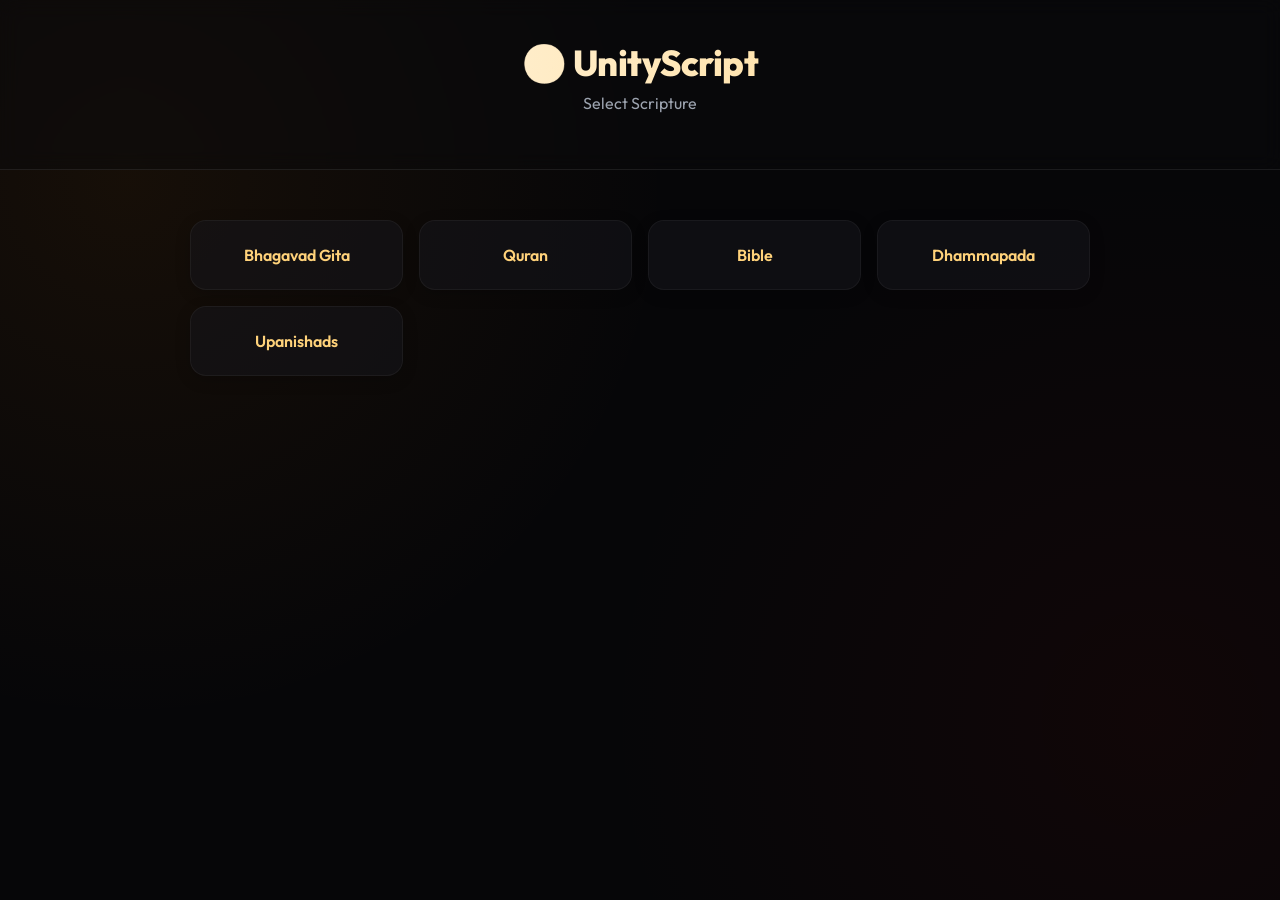
<file: index.html>
<!DOCTYPE html>
<html lang="en">
<head>
  <meta charset="UTF-8">
  <meta name="viewport" content="width=device-width, initial-scale=1.0">
  <title>UnityScript - Books</title>
  <link rel="stylesheet" href="style.css">
  <link rel="manifest" href="manifest.json">
  <meta name="theme-color" content="#060608">
  <meta name="apple-mobile-web-app-capable" content="yes">
  <meta name="apple-mobile-web-app-status-bar-style" content="black-translucent">
  <meta name="apple-mobile-web-app-title" content="UnityScript">
  <link rel="apple-touch-icon" href="icons/icon-192.png">
</head>

<body>

<header class="header">
  <h1>🌍 UnityScript</h1>
  <p class="subtitle">Select Scripture</p>
</header>

<main>
  <div id="app" class="container"></div>
</main>

<script src="script.js"></script>

</body>
</html>
</file>
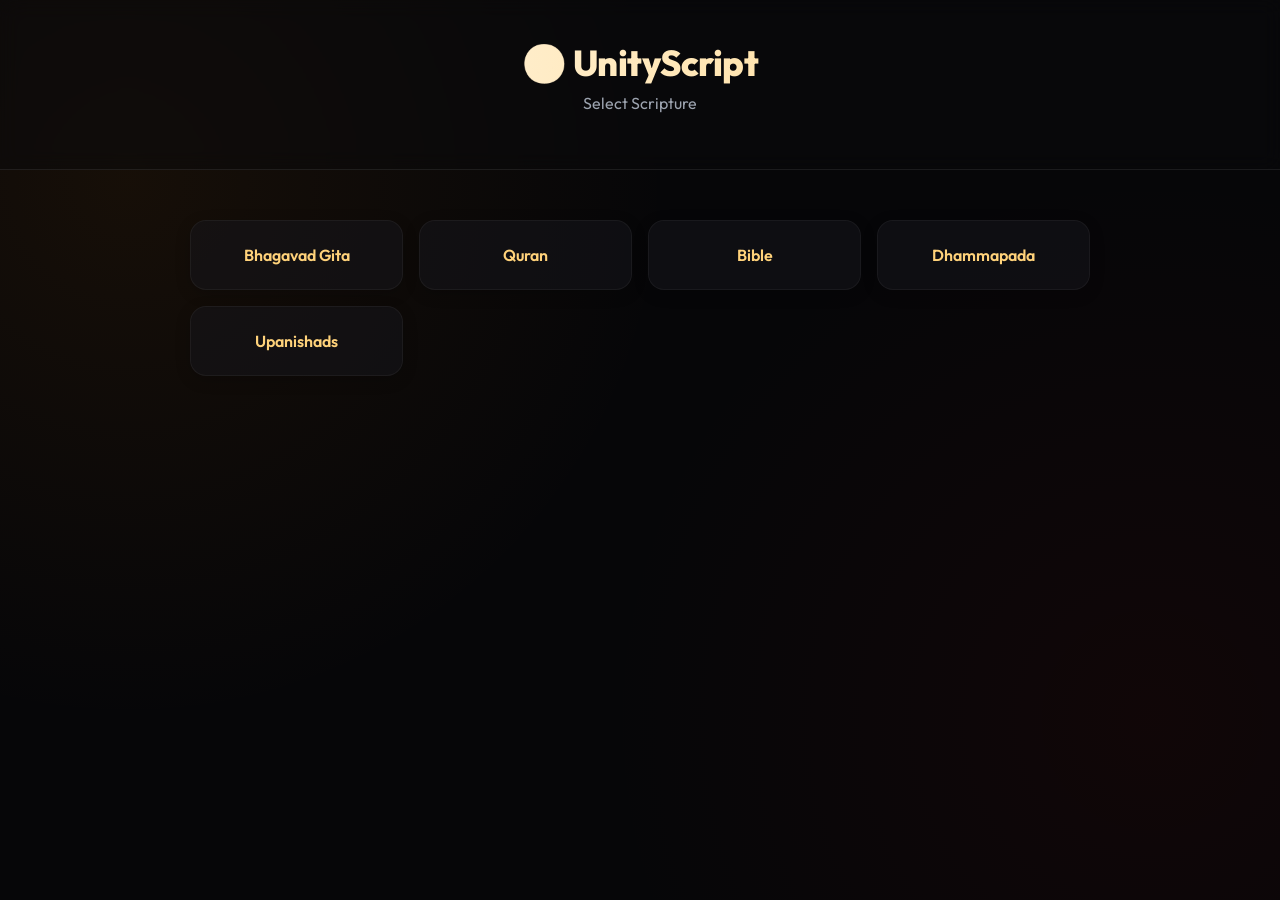
<file: chapters.html>
<!DOCTYPE html>
<html lang="en">
<head>
  <meta charset="UTF-8">
  <meta name="viewport" content="width=device-width, initial-scale=1.0">
  <title>UnityScript - Chapters</title>
  <link rel="stylesheet" href="style.css">
  <link rel="manifest" href="manifest.json">
  <meta name="theme-color" content="#060608">
  <meta name="apple-mobile-web-app-capable" content="yes">
  <meta name="apple-mobile-web-app-status-bar-style" content="black-translucent">
  <meta name="apple-mobile-web-app-title" content="UnityScript">
  <link rel="apple-touch-icon" href="icons/icon-192.png">
</head>

<body>

<header class="header">
  <h1>📖 Chapters</h1>
  <p class="subtitle">Choose a Chapter</p>
</header>
  <div class="nav">
    <button onclick="window.location.href='index.html'">⬅ Back to Books</button>
  </div>
<main>
  <div id="app" class="container"></div>


</main>

<script src="script.js"></script>

</body>
</html>
</file>
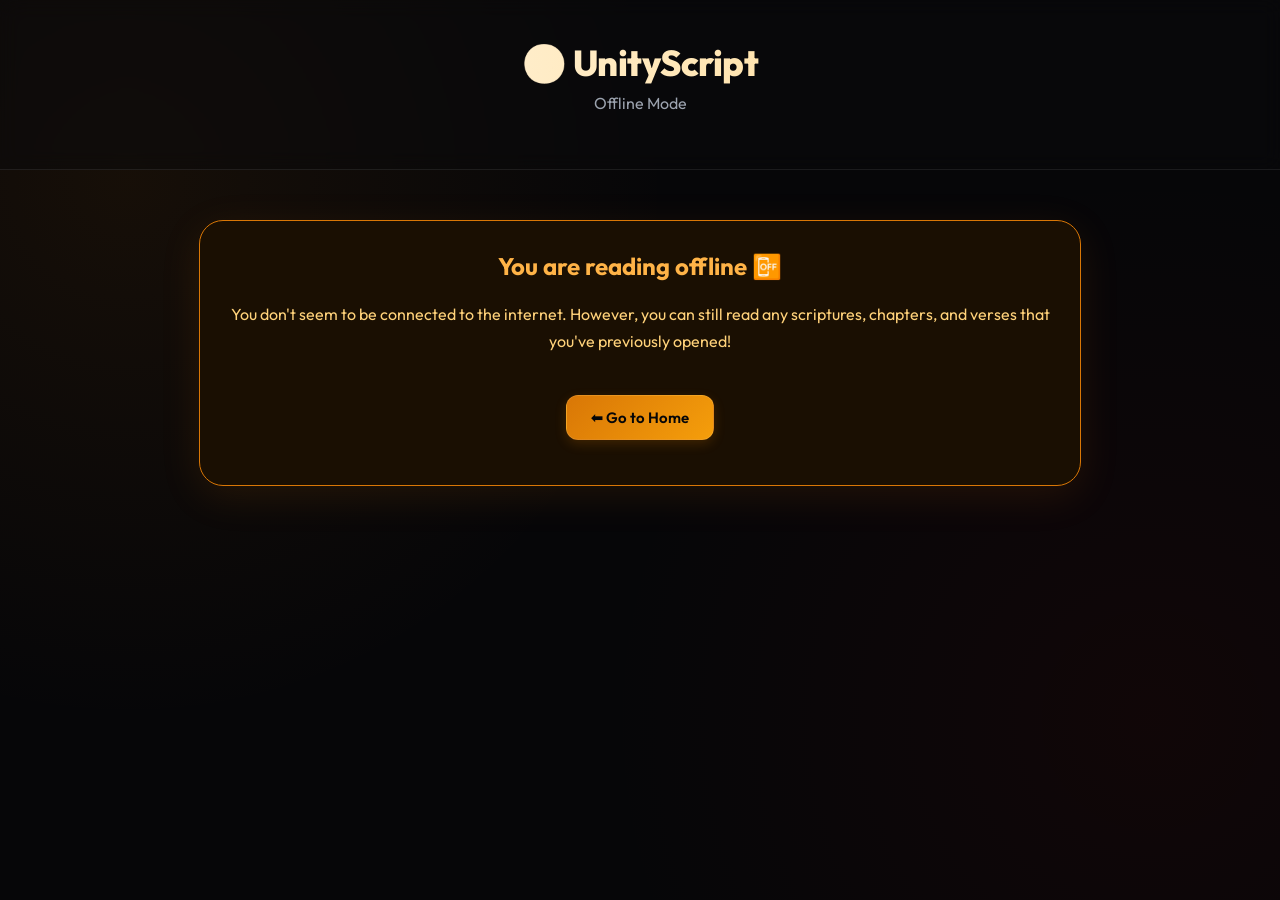
<file: offline.html>
<!DOCTYPE html>
<html lang="en">
<head>
  <meta charset="UTF-8">
  <meta name="viewport" content="width=device-width, initial-scale=1.0">
  <title>UnityScript - Offline</title>
  <link rel="stylesheet" href="style.css">
  <link rel="manifest" href="manifest.json">
  <meta name="theme-color" content="#060608">
  <meta name="apple-mobile-web-app-capable" content="yes">
  <meta name="apple-mobile-web-app-status-bar-style" content="black-translucent">
  <meta name="apple-mobile-web-app-title" content="UnityScript">
  <link rel="apple-touch-icon" href="icons/icon-192.png">
</head>
<body>

<header class="header">
  <h1>🌍 UnityScript</h1>
  <p class="subtitle">Offline Mode</p>
</header>

<main>
  <div class="card" style="border: 1px solid #d97706; background: #1a0f02; color: #ffd27a;">
    <h2 style="color: #ffb347; margin-top: 0;">You are reading offline 📴</h2>
    <p style="font-size: 16px; line-height: 1.7;">
      You don't seem to be connected to the internet. 
      However, you can still read any scriptures, chapters, and verses that you've previously opened!
    </p>
    <div class="nav" style="justify-content: center; margin-top: 25px;">
      <button onclick="window.location.href='index.html'">⬅ Go to Home</button>
    </div>
  </div>
</main>

</body>
</html>
</file>
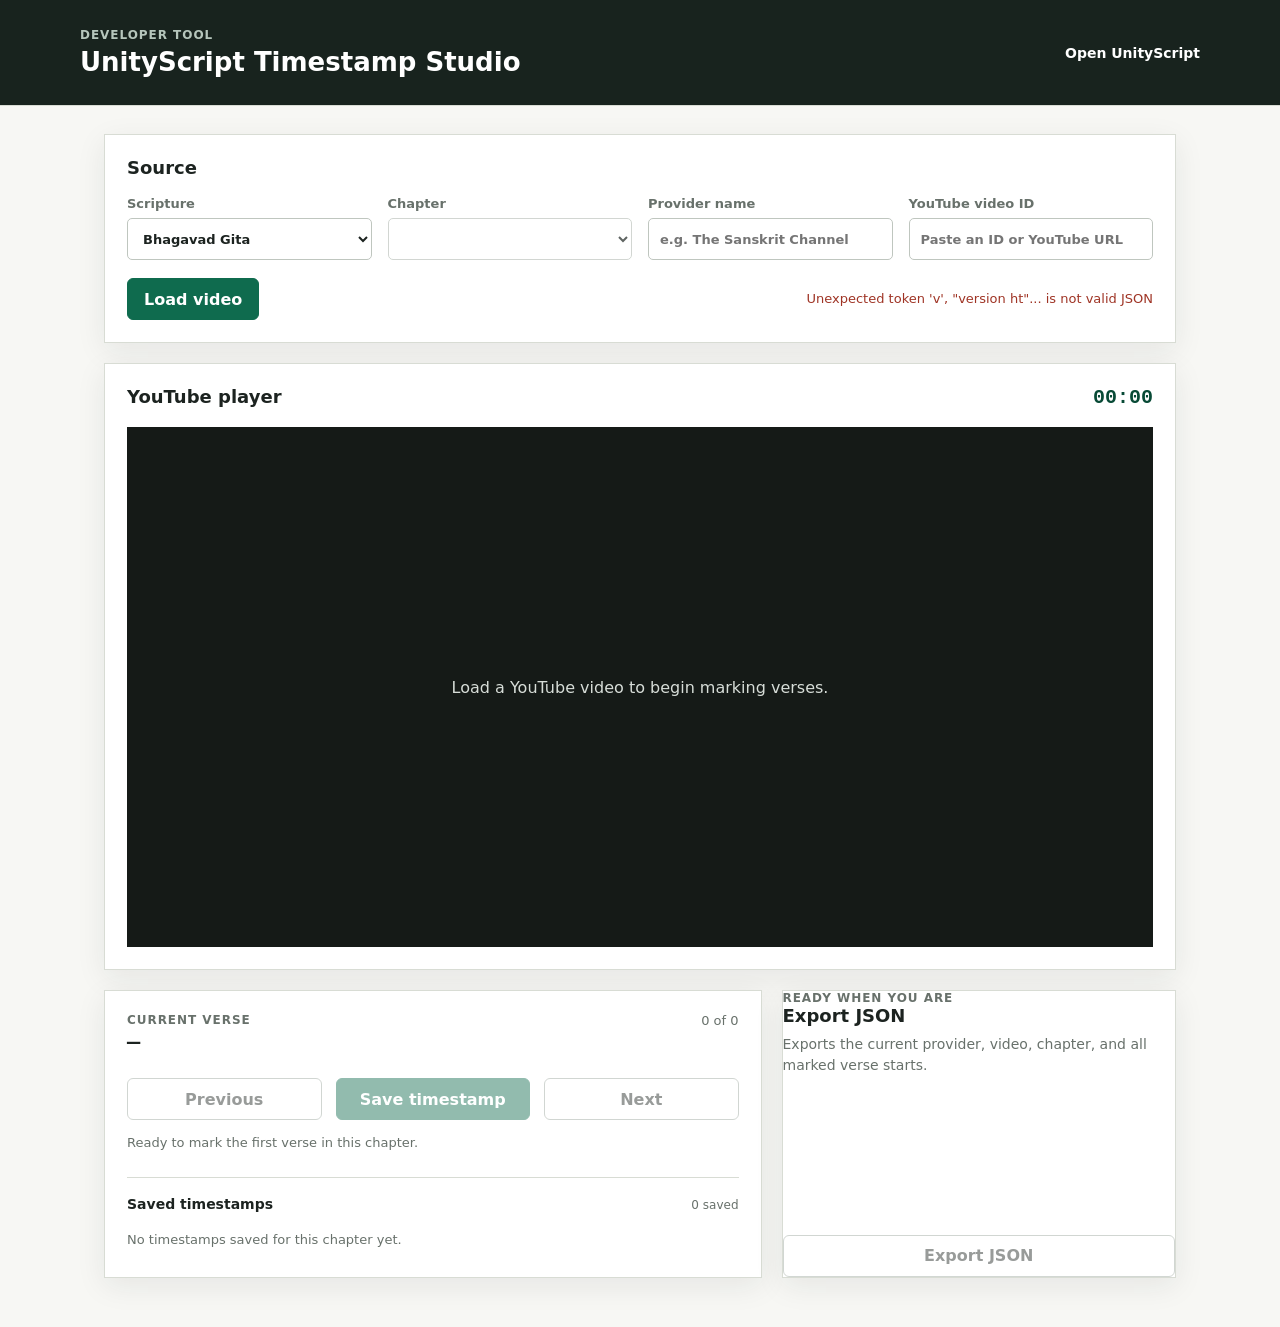
<file: timestamp-maker.html>
<!DOCTYPE html>
<html lang="en">
<head>
  <meta charset="UTF-8">
  <meta name="viewport" content="width=device-width, initial-scale=1.0">
  <meta name="robots" content="noindex">
  <title>UnityScript Timestamp Studio</title>
  <link rel="stylesheet" href="timestamp-maker.css">
</head>
<body>
  <header class="studio-header">
    <div>
      <p class="eyebrow">Developer tool</p>
      <h1>UnityScript Timestamp Studio</h1>
    </div>
    <a class="viewer-link" href="index.html">Open UnityScript</a>
  </header>

  <main class="studio-layout">
    <section class="setup-panel" aria-labelledby="setup-heading">
      <h2 id="setup-heading">Source</h2>
      <div class="field-grid">
        <label>
          Scripture
          <select id="scriptureSelect" disabled></select>
        </label>
        <label>
          Chapter
          <select id="chapterSelect" disabled></select>
        </label>
        <label>
          Provider name
          <input id="providerInput" type="text" placeholder="e.g. The Sanskrit Channel" autocomplete="off">
        </label>
        <label>
          YouTube video ID
          <input id="videoIdInput" type="text" placeholder="Paste an ID or YouTube URL" autocomplete="off">
        </label>
      </div>
      <div class="form-actions">
        <button id="loadVideoButton" type="button">Load video</button>
        <p id="dataStatus" class="status" role="status">Loading scripture catalogue…</p>
      </div>
    </section>

    <section class="player-panel" aria-labelledby="player-heading">
      <div class="section-heading">
        <h2 id="player-heading">YouTube player</h2>
        <output id="currentTime" class="time-readout">00:00</output>
      </div>
      <div id="playerFrame" class="player-frame">
        <p>Load a YouTube video to begin marking verses.</p>
      </div>
    </section>

    <section class="marking-panel" aria-labelledby="marking-heading">
      <div class="section-heading">
        <div>
          <p class="eyebrow">Current verse</p>
          <h2 id="marking-heading"><output id="currentVerseId">—</output></h2>
        </div>
        <p id="verseProgress" class="progress">0 of 0</p>
      </div>
      <div class="marking-actions">
        <button id="previousButton" type="button" class="secondary-button" disabled>Previous</button>
        <button id="saveButton" type="button" disabled>Save timestamp</button>
        <button id="nextButton" type="button" class="secondary-button" disabled>Next</button>
      </div>
      <p id="saveStatus" class="status" role="status">Select a scripture chapter to begin.</p>
      <div class="saved-section">
        <div class="section-heading compact-heading">
          <h3>Saved timestamps</h3>
          <output id="savedCount">0 saved</output>
        </div>
        <ol id="savedList" class="saved-list" aria-live="polite"></ol>
      </div>
    </section>

    <section class="export-panel" aria-labelledby="export-heading">
      <div>
        <p class="eyebrow">Ready when you are</p>
        <h2 id="export-heading">Export JSON</h2>
        <p>Exports the current provider, video, chapter, and all marked verse starts.</p>
      </div>
      <button id="exportButton" type="button" class="secondary-button" disabled>Export JSON</button>
    </section>
  </main>

  <script src="https://www.youtube.com/iframe_api"></script>
  <script src="timestamp-maker.js"></script>
</body>
</html>
</file>
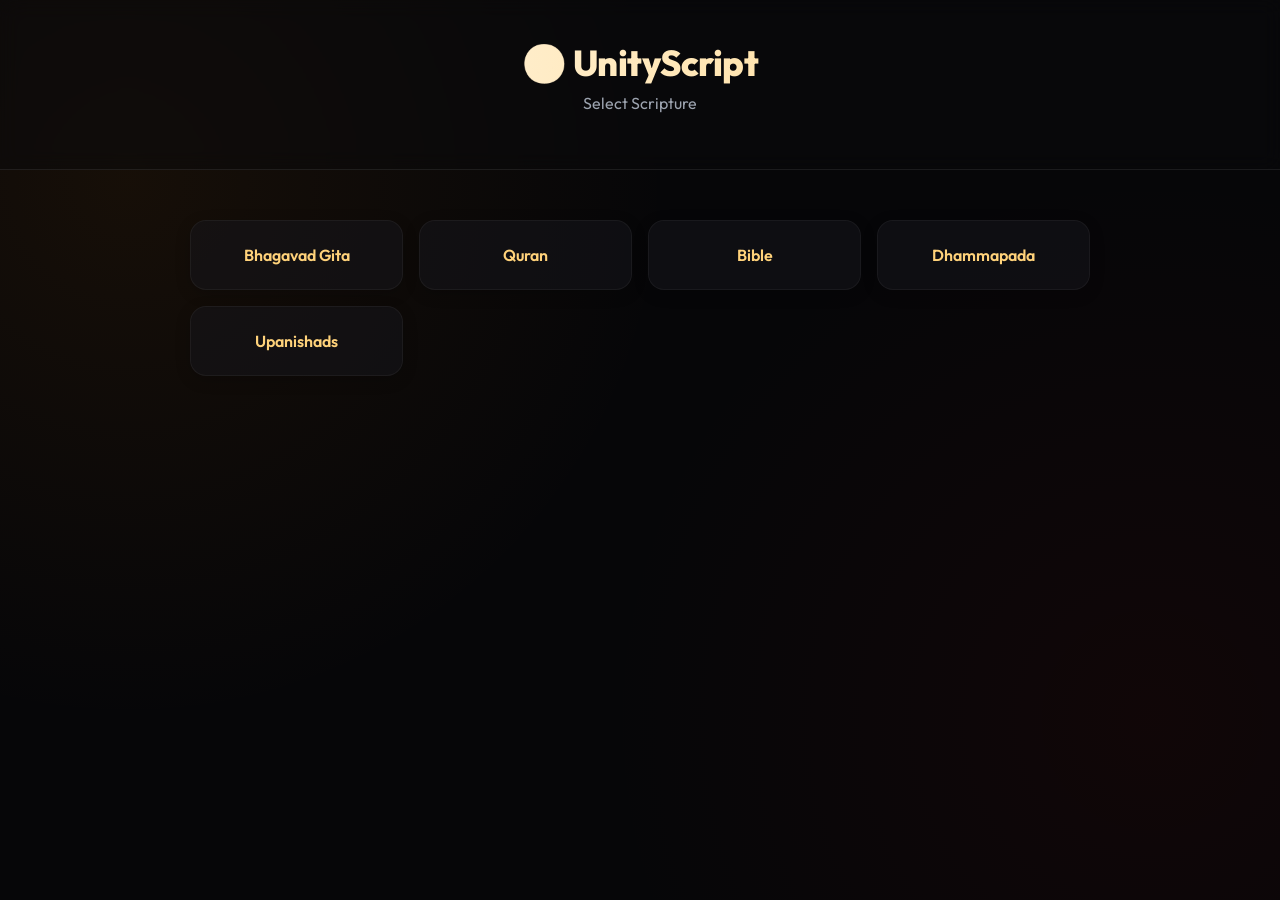
<file: verses.html>
<!DOCTYPE html>
<html lang="en">
<head>
  <meta charset="UTF-8">
  <meta name="viewport" content="width=device-width, initial-scale=1.0">
  <title>UnityScript - Verses</title>
  <link rel="stylesheet" href="style.css">
  <link rel="manifest" href="manifest.json">
  <meta name="theme-color" content="#060608">
  <meta name="apple-mobile-web-app-capable" content="yes">
  <meta name="apple-mobile-web-app-status-bar-style" content="black-translucent">
  <meta name="apple-mobile-web-app-title" content="UnityScript">
  <link rel="apple-touch-icon" href="icons/icon-192.png">
</head>

<body>

<header class="header">
  <h1>📜 Verses</h1>
  <p class="subtitle">Choose a Verse</p>
</header>
  <div class="nav">
    <button onclick="window.location.href='chapters.html'">⬅ Back to Chapters</button>
  </div>
<main>
  <div id="app" class="container"></div>


</main>

<script src="script.js"></script>

</body>
</html>
</file>
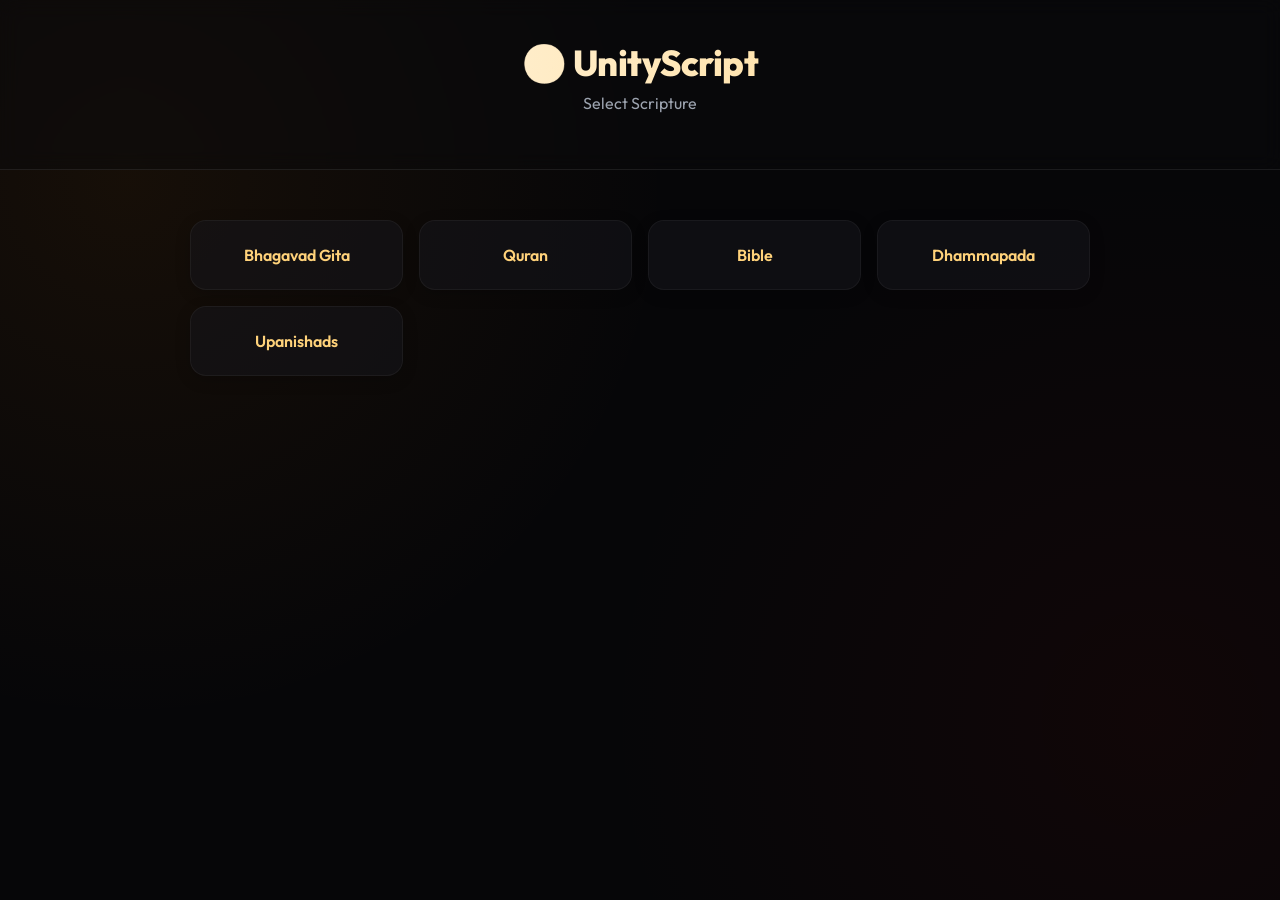
<file: viewer.html>
<!DOCTYPE html>
<html lang="en">
<head>
  <meta charset="UTF-8">
  <meta name="viewport" content="width=device-width, initial-scale=1.0">
  <title>UnityScript - Viewer</title>
  <link rel="stylesheet" href="style.css">
  <link rel="manifest" href="manifest.json">
  <meta name="theme-color" content="#060608">
  <meta name="apple-mobile-web-app-capable" content="yes">
  <meta name="apple-mobile-web-app-status-bar-style" content="black-translucent">
  <meta name="apple-mobile-web-app-title" content="UnityScript">
  <link rel="apple-touch-icon" href="icons/icon-192.png">
</head>

<body>

<header class="header">
  <h1>🧠 Insight Viewer</h1>
  <p class="subtitle">Verse Details</p>
</header>

<main>
  <div id="app" class="container"></div>

  <div class="nav center">
    <button onclick="window.location.href='verses.html'">
      ⬅ Back to Verses
    </button>
  </div>
</main>
<div id="chantPracticeModal" class="chant-practice-modal" role="dialog" aria-modal="true" aria-labelledby="chantPracticeTitle" aria-hidden="true" hidden>
  <div class="chant-practice-dialog">
    <div class="chant-practice-heading">
      <h2 id="chantPracticeTitle">Chant Practice</h2>
      <button id="chantPracticeClose" class="chant-practice-close" type="button" aria-label="Close Chant Practice">&times;</button>
    </div>
    <p id="chantPracticeVerseId" class="chant-practice-verse-id"></p>
    <section class="chant-practice-section" aria-labelledby="chantPracticeExpectedTitle">
      <h3 id="chantPracticeExpectedTitle">Expected</h3>
      <p id="chantPracticeExpected" class="chant-practice-text"></p>
    </section>
    <div class="chant-practice-recording-actions">
      <button id="chantPracticeStart" type="button">Start Recording</button>
      <button id="chantPracticeStop" class="chant-practice-secondary" type="button" disabled>Stop Recording</button>
      <span id="chantPracticeStatus" class="chant-practice-status" role="status">Ready to record.</span>
    </div>
    <section class="chant-practice-section" aria-labelledby="chantPracticeRecognizedTitle">
      <h3 id="chantPracticeRecognizedTitle">Recognized Text</h3>
      <p id="chantPracticeRecognized" class="chant-practice-text muted">Record your chant to transcribe it locally.</p>
    </section>
    <div class="chant-practice-compare-actions">
      <button id="chantPracticeCompare" type="button" disabled>Compare</button>
    </div>
    <section id="chantPracticeFeedback" class="chant-practice-section" hidden aria-labelledby="chantPracticeFeedbackTitle">
      <h3 id="chantPracticeFeedbackTitle">Feedback</h3>
      <p id="chantPracticeAccuracy" class="chant-practice-accuracy"></p>
      <div class="chant-practice-diff-grid">
        <div>
          <h4>Expected</h4>
          <p id="chantPracticeExpectedDiff" class="chant-practice-text"></p>
        </div>
        <div>
          <h4>Recognized</h4>
          <p id="chantPracticeRecognizedDiff" class="chant-practice-text"></p>
        </div>
      </div>
      <p id="chantPracticeDetails" class="chant-practice-details"></p>
    </section>
    <button id="chantPracticeCloseButton" class="chant-practice-close-button" type="button">Close</button>
  </div>
</div>
<div id="studyChatModal" class="study-chat-modal" role="dialog" aria-modal="true" aria-labelledby="studyChatTitle" aria-hidden="true" hidden>
  <div class="study-chat-dialog">
    <div class="study-chat-heading">
      <div>
        <h2 id="studyChatTitle">AI Study Companion</h2>
        <p id="studyChatVerse" class="study-chat-verse"></p>
      </div>
      <button id="studyChatClose" class="study-chat-close" type="button" aria-label="Close AI Study Companion">&times;</button>
    </div>
    <div id="studyChatMessages" class="study-chat-messages" aria-live="polite"></div>
    <form id="studyChatForm" class="study-chat-form">
      <label class="sr-only" for="studyChatQuestion">Ask about this verse</label>
      <textarea id="studyChatQuestion" rows="3" maxlength="4000" placeholder="Ask about this verse..."></textarea>
      <div class="study-chat-actions">
        <span id="studyChatLoading" class="study-chat-loading" hidden>Thinking...</span>
        <button id="studyChatSend" type="submit">Send</button>
        <button id="studyChatCloseButton" class="study-chat-close-button" type="button">Close</button>
      </div>
    </form>
  </div>
</div>
<div id="humanChantModal" class="human-chant-modal" role="dialog" aria-modal="true" aria-labelledby="humanChantTitle" aria-hidden="true" hidden>
  <div class="human-chant-dialog">
    <div class="human-chant-heading">
      <h2 id="humanChantTitle">Human Chant</h2>
      <button id="humanChantClose" class="human-chant-close" type="button" aria-label="Close human chant">&times;</button>
    </div>
    <label id="humanChantProviderPicker" class="human-chant-provider-picker" hidden>
      Provider
      <select id="humanChantProviderSelect"></select>
    </label>
    <p id="humanChantProvider" class="human-chant-provider" hidden></p>
    <p id="humanChantStatus" class="human-chant-status" role="status">Loading human chant...</p>
    <div id="humanChantPlayerWrap" class="human-chant-player-wrap" hidden>
      <div id="humanChantPlayer"></div>
    </div>
    <button id="humanChantCloseButton" class="human-chant-close-button" type="button">Close</button>
  </div>
</div>

<!-- ✅ ONLY script.js here -->
<script src="script.js"></script>

</body>
</html>
</file>
<file: style.css>
/* Google Fonts Import */
@import url('https://fonts.googleapis.com/css2?family=Amiri:ital@0;1&family=Inter:wght@300;400;500;600;700&family=Noto+Sans+Devanagari:wght@400;500;600;700&family=Noto+Sans+Gurmukhi:wght@400;500;600;700&family=Noto+Sans+JP:wght@400;500;700&family=Noto+Sans+SC:wght@400;500;700&family=Outfit:wght@300;400;500;600;700;800&display=swap');

:root {
  --bg-color: #060608;
  --card-bg: rgba(22, 22, 28, 0.65);
  --card-border: rgba(255, 255, 255, 0.08);
  --text-color: #f9fafb;
  --text-muted: #9ca3af;
  --primary-gradient: linear-gradient(135deg, #d97706, #f59e0b);
  --button-hover-gradient: linear-gradient(135deg, #f59e0b, #fbbf24);
  --accent-color: #fbbf24;
  --glow-shadow: 0 10px 40px 0 rgba(217, 119, 6, 0.12);
  --font-sans: 'Outfit', 'Inter', system-ui, -apple-system, sans-serif;
  --transition-speed: 0.3s;
}

body {
  margin: 0;
  padding: 0;
  font-family: var(--font-sans);
  background-color: var(--bg-color);
  background-image: 
    radial-gradient(circle at 10% 20%, rgba(217, 119, 6, 0.08) 0%, transparent 40%),
    radial-gradient(circle at 90% 80%, rgba(139, 0, 0, 0.08) 0%, transparent 40%);
  background-attachment: fixed;
  color: var(--text-color);
  text-align: center;
  min-height: 100vh;
  display: flex;
  flex-direction: column;
}

/* HEADER */
.header {
  text-align: center;
  padding: 40px 20px;
  background: rgba(10, 10, 12, 0.5);
  backdrop-filter: blur(10px);
  -webkit-backdrop-filter: blur(10px);
  border-bottom: 1px solid var(--card-border);
  margin-bottom: 20px;
}

.header h1 {
  margin: 0;
  font-size: 36px;
  font-weight: 800;
  letter-spacing: -0.5px;
  background: linear-gradient(to right, #fff, #ffd27a);
  -webkit-background-clip: text;
  -webkit-text-fill-color: transparent;
}

.subtitle {
  font-size: 16px;
  color: var(--text-muted);
  margin-top: 8px;
  font-weight: 400;
}

/* CARD / GLASSMORPHISM */
.card {
  max-width: 820px;
  margin: 30px auto;
  background: var(--card-bg);
  backdrop-filter: blur(20px);
  -webkit-backdrop-filter: blur(20px);
  border: 1px solid var(--card-border);
  padding: 30px;
  border-radius: 24px;
  box-shadow: var(--glow-shadow);
  transition: transform var(--transition-speed), box-shadow var(--transition-speed);
}

.card:hover {
  box-shadow: 0 12px 50px 0 rgba(217, 119, 6, 0.18);
}

/* VERSE ORIGINAL TEXT */
.verse-original {
  font-family: 'Noto Sans Devanagari', var(--font-sans);
  font-size: 26px;
  line-height: 1.8;
  text-align: center;
  color: #ffd27a;
  margin-bottom: 20px;
  font-weight: 500;
  text-shadow: 0 2px 10px rgba(0, 0, 0, 0.5);
  word-wrap: break-word;
  overflow-wrap: anywhere;
}

/* Specific Font Fallbacks */
.verse-original.arabic {
  font-family: 'Amiri', serif;
  font-size: 32px;
  direction: rtl;
  line-height: 2.0;
}

.verse-original.gurmukhi {
  font-family: 'Noto Sans Gurmukhi', var(--font-sans);
  font-size: 28px;
}

.verse-original.chinese {
  font-family: 'Noto Sans SC', sans-serif;
  font-size: 28px;
  letter-spacing: 2px;
}

.verse-original.japanese {
  font-family: 'Noto Sans JP', sans-serif;
  font-size: 28px;
}

/* TRANSLATION & TRANSLITERATION */
.transliteration {
  font-size: 16px;
  color: var(--text-muted);
  font-style: italic;
  line-height: 1.6;
  margin-bottom: 15px;
}

.translation {
  font-size: 18px;
  line-height: 1.7;
  color: #f3f4f6;
  margin-bottom: 30px;
  border-bottom: 1px solid rgba(255, 255, 255, 0.05);
  padding-bottom: 25px;
}


.chant-controls {
  display: flex;
  justify-content: center;
  gap: 12px;
  flex-wrap: wrap;
  margin: 0 0 28px;
}

.chant-controls .level-btn {
  min-width: 150px;
}
/* SECTIONS */
.section {
  margin-top: 25px;
  padding: 20px 0;
  border-bottom: 1px solid rgba(255, 255, 255, 0.05);
  text-align: left;
}

.section:last-of-type {
  border-bottom: none;
}

.section h3 {
  color: var(--accent-color);
  margin-top: 0;
  margin-bottom: 12px;
  font-size: 18px;
  font-weight: 600;
  letter-spacing: 0.5px;
  display: flex;
  align-items: center;
}

.section h3::before {
  content: "";
  display: inline-block;
  width: 4px;
  height: 16px;
  background: var(--primary-gradient);
  margin-right: 8px;
  border-radius: 2px;
}

.section p {
  line-height: 1.65;
  font-size: 15px;
  margin: 8px 0;
  color: #d1d5db;
}

/* LISTS & BULLETS */
.section ul {
  list-style: none;
  padding-left: 0;
  margin: 12px 0;
}

.section li {
  margin: 10px 0;
  padding-left: 20px;
  position: relative;
  line-height: 1.6;
  font-size: 15px;
  color: #d1d5db;
}

.section li::before {
  content: "•";
  color: var(--accent-color);
  font-size: 18px;
  position: absolute;
  left: 0;
  top: -1px;
}

/* NAV / BUTTONS */
.nav {
  display: flex;
  justify-content: center;
  gap: 15px;
  padding: 15px;
  max-width: 820px;
  margin: 20px auto 0 auto;
}

button, .level-btn {
  padding: 12px 24px;
  border: 1px solid rgba(255, 255, 255, 0.1);
  border-radius: 12px;
  background: var(--primary-gradient);
  color: #060608;
  font-family: var(--font-sans);
  font-weight: 600;
  font-size: 15px;
  cursor: pointer;
  transition: all var(--transition-speed) cubic-bezier(0.4, 0, 0.2, 1);
  box-shadow: 0 4px 12px rgba(217, 119, 6, 0.2);
}

button:hover, .level-btn:hover {
  transform: translateY(-2px);
  background: var(--button-hover-gradient);
  box-shadow: 0 6px 20px rgba(217, 119, 6, 0.35);
  border-color: rgba(255, 255, 255, 0.25);
}

button:active, .level-btn:active {
  transform: translateY(0);
}

button:disabled, .level-btn:disabled {
  opacity: 0.3 !important;
  cursor: not-allowed;
  transform: none !important;
  box-shadow: none !important;
}

/* GRID FOR SELECTIONS */
.grid {
  display: grid;
  grid-template-columns: repeat(auto-fit, minmax(200px, 1fr));
  gap: 16px;
  max-width: 900px;
  margin: 30px auto;
  padding: 0 20px;
}

/* SELECTION BUTTONS */
.grid .level-btn {
  display: flex;
  align-items: center;
  justify-content: center;
  min-height: 70px;
  padding: 18px;
  font-size: 16px;
  background: rgba(22, 22, 28, 0.5);
  color: #ffd27a;
  border: 1px solid rgba(255, 255, 255, 0.05);
  border-radius: 16px;
  box-shadow: 0 4px 15px rgba(0,0,0,0.2);
}

.grid .level-btn:hover {
  background: var(--primary-gradient);
  color: #060608;
  border-color: transparent;
}

/* BACK BUTTON */
.back-btn {
  display: block;
  margin: 40px auto;
  padding: 12px 24px;
  background: rgba(20, 20, 25, 0.6);
  color: #f3f4f6;
  border: 1px solid rgba(255, 255, 255, 0.1);
  border-radius: 12px;
  cursor: pointer;
  font-size: 15px;
  transition: all var(--transition-speed);
}

.back-btn:hover {
  background: rgba(255, 255, 255, 0.08);
  border-color: rgba(255, 255, 255, 0.2);
}

/* PATH / BREADCRUMBS */
.path {
  font-size: 14px;
  font-weight: 500;
  letter-spacing: 0.5px;
  color: var(--accent-color);
  margin-bottom: 25px;
  text-transform: uppercase;
  background: rgba(217, 119, 6, 0.1);
  display: inline-block;
  padding: 6px 16px;
  border-radius: 30px;
  border: 1px solid rgba(217, 119, 6, 0.2);
}

/* SPINNER & LOADING STATES */
.loading-container {
  display: flex;
  flex-direction: column;
  align-items: center;
  justify-content: center;
}

.spinner {
  width: 40px;
  height: 40px;
  border: 3px solid rgba(217, 119, 6, 0.1);
  border-radius: 50%;
  border-top-color: var(--accent-color);
  animation: spin 1s ease-in-out infinite;
}

@keyframes spin {
  to { transform: rotate(360deg); }
}

/* NAV BUTTONS ON CARD */
.nav-buttons {
  display: flex;
  justify-content: space-between;
  margin-top: 30px;
  gap: 15px;
}

.nav-buttons button {
  flex: 1;
  padding: 14px;
}

/* MOBILE OPTIMIZATIONS */
@media (max-width: 680px) {
  .header {
    padding: 30px 15px;
  }
  
  .header h1 {
    font-size: 28px;
  }
  
  .subtitle {
    font-size: 14px;
  }

  .card {
    margin: 15px;
    padding: 20px;
    border-radius: 18px;
  }

  .verse-original {
    font-size: 20px;
  }
  
  .verse-original.arabic {
    font-size: 26px;
  }

  .translation {
    font-size: 16px;
  }

  .grid {
    grid-template-columns: 1fr;
    padding: 0 15px;
  }

  .grid .level-btn {
    min-height: 60px;
    font-size: 15px;
  }

  .nav-buttons {
    flex-direction: column;
    gap: 10px;
  }
}

/* PWA STATUS BANNER */
.pwa-banner {
  position: fixed;
  top: 0;
  left: 0;
  width: 100%;
  padding: 8px 15px;
  font-size: 13px;
  font-weight: 600;
  text-align: center;
  z-index: 99999;
  display: none;
  box-sizing: border-box;
  box-shadow: 0 2px 10px rgba(0,0,0,0.5);
  animation: slideDown 0.3s ease-out;
}

.pwa-banner.offline {
  background: #d97706;
  color: #060608;
  display: block;
}

.pwa-banner.online {
  background: #10b981;
  color: white;
  display: block;
}

.pwa-banner.update {
  background: #2563eb;
  color: white;
  display: block;
  cursor: pointer;
}

@keyframes slideDown {
  from { transform: translateY(-100%); }
  to { transform: translateY(0); }
}

/* PWA INSTALL BANNER */
.pwa-install-banner {
  position: fixed;
  bottom: 20px;
  left: 50%;
  transform: translateX(-50%);
  background: rgba(22, 22, 28, 0.96);
  backdrop-filter: blur(15px);
  -webkit-backdrop-filter: blur(15px);
  border: 1px solid var(--card-border);
  padding: 18px 25px;
  border-radius: 20px;
  z-index: 99999;
  box-shadow: 0 10px 40px rgba(0, 0, 0, 0.6);
  animation: slideUp 0.3s cubic-bezier(0.4, 0, 0.2, 1);
  max-width: 90%;
  width: 420px;
  box-sizing: border-box;
}

.pwa-install-content {
  display: flex;
  flex-direction: column;
  align-items: center;
  gap: 12px;
}

.pwa-install-content span {
  font-size: 14px;
  font-weight: 500;
  color: #f3f4f6;
  text-align: center;
  line-height: 1.5;
}

.pwa-install-actions {
  display: flex;
  gap: 10px;
  width: 100%;
  justify-content: center;
}

.mini-btn {
  padding: 8px 18px !important;
  font-size: 13px !important;
  height: auto !important;
  min-height: auto !important;
  box-shadow: none !important;
}

@keyframes slideUp {
  from { transform: translate(-50%, 150%); }
  to { transform: translate(-50%, 0); }
}

@media (max-width: 480px) {
  .pwa-install-banner {
    bottom: 15px;
    padding: 15px;
    border-radius: 16px;
  }
}
.audio-controls {
  align-items: center;
  flex-direction: column;
}

.audio-options {
  display: flex;
  justify-content: center;
  gap: 12px;
  flex-wrap: wrap;
}

.human-chant-modal {
  position: fixed;
  inset: 0;
  z-index: 100000;
  display: grid;
  place-items: center;
  padding: 20px;
  background: rgba(0, 0, 0, 0.78);
}

.human-chant-dialog {
  width: min(760px, 100%);
  max-height: min(90vh, 760px);
  overflow: auto;
  padding: 22px;
  border: 1px solid var(--card-border);
  border-radius: 12px;
  background: #15151a;
  box-shadow: 0 18px 60px rgba(0, 0, 0, 0.6);
}

.human-chant-heading {
  display: flex;
  align-items: center;
  justify-content: space-between;
  gap: 16px;
  margin-bottom: 12px;
}

.human-chant-heading h2 {
  margin: 0;
  color: var(--accent-color);
  font-size: 22px;
}

.human-chant-close {
  width: 36px;
  min-width: 36px;
  height: 36px;
  min-height: 36px;
  padding: 0;
  border-radius: 50%;
  background: rgba(255, 255, 255, 0.1);
  color: var(--text-color);
  font-size: 26px;
  line-height: 1;
}

.human-chant-close:hover {
  background: rgba(255, 255, 255, 0.18);
}

.human-chant-provider,
.human-chant-status {
  margin: 0 0 16px;
  color: var(--text-muted);
  font-size: 14px;
}

.human-chant-player-wrap {
  aspect-ratio: 16 / 9;
  margin-bottom: 20px;
  background: #000;
}

.human-chant-player-wrap iframe,
.human-chant-player-wrap > div {
  width: 100%;
  height: 100%;
}

.human-chant-close-button {
  display: block;
  margin-left: auto;
}
.audio-options[hidden],
.human-chant-modal[hidden],
.human-chant-player-wrap[hidden] {
  display: none !important;
}
.study-companion-controls {
  display: flex;
  justify-content: center;
  margin: 0 0 24px;
}

.study-chat-modal {
  position: fixed;
  inset: 0;
  z-index: 100001;
  display: grid;
  place-items: center;
  padding: 20px;
  background: rgba(0, 0, 0, 0.78);
}

.study-chat-modal[hidden] {
  display: none !important;
}

.study-chat-dialog {
  display: flex;
  flex-direction: column;
  width: min(760px, 100%);
  max-height: min(88vh, 760px);
  min-height: min(620px, 78vh);
  padding: 22px;
  border: 1px solid var(--card-border);
  border-radius: 12px;
  background: #15151a;
  box-shadow: 0 18px 60px rgba(0, 0, 0, 0.6);
  text-align: left;
}

.study-chat-heading,
.study-chat-actions {
  display: flex;
  align-items: center;
  justify-content: space-between;
  gap: 16px;
}

.study-chat-heading {
  padding-bottom: 16px;
  border-bottom: 1px solid rgba(255, 255, 255, 0.1);
}

.study-chat-heading h2 {
  margin: 0;
  color: var(--accent-color);
  font-size: 22px;
}

.study-chat-verse,
.study-chat-role,
.study-chat-loading {
  margin: 4px 0 0;
  color: var(--text-muted);
  font-size: 13px;
}

.study-chat-close {
  width: 36px;
  min-width: 36px;
  height: 36px;
  min-height: 36px;
  padding: 0;
  border-radius: 50%;
  background: rgba(255, 255, 255, 0.1);
  color: var(--text-color);
  font-size: 26px;
  line-height: 1;
}

.study-chat-close:hover {
  background: rgba(255, 255, 255, 0.18);
}

.study-chat-messages {
  flex: 1;
  min-height: 260px;
  overflow-y: auto;
  padding: 18px 0;
}

.study-chat-empty {
  margin: 0;
  color: var(--text-muted);
  line-height: 1.6;
}

.study-chat-message {
  max-width: 86%;
  margin: 0 0 14px;
  padding: 12px 14px;
  border-radius: 8px;
  line-height: 1.6;
}

.study-chat-message.user {
  margin-left: auto;
  background: rgba(217, 119, 6, 0.18);
}

.study-chat-message.assistant {
  background: rgba(255, 255, 255, 0.08);
}

.study-chat-content h2,
.study-chat-content h3,
.study-chat-content h4 {
  margin: 0 0 8px;
  color: var(--accent-color);
}

.study-chat-content code {
  padding: 1px 4px;
  border-radius: 3px;
  background: rgba(0, 0, 0, 0.28);
  font-family: ui-monospace, SFMono-Regular, Consolas, monospace;
}

.study-chat-form {
  padding-top: 16px;
  border-top: 1px solid rgba(255, 255, 255, 0.1);
}

.study-chat-form textarea {
  width: 100%;
  min-height: 82px;
  resize: vertical;
  padding: 12px;
  border: 1px solid rgba(255, 255, 255, 0.16);
  border-radius: 8px;
  background: rgba(0, 0, 0, 0.24);
  color: var(--text-color);
  font: inherit;
  line-height: 1.5;
}

.study-chat-actions {
  justify-content: flex-end;
  margin-top: 12px;
}

.study-chat-loading {
  margin-right: auto;
}

.study-chat-close-button {
  background: rgba(255, 255, 255, 0.08);
  color: var(--text-color);
}

.study-chat-close-button:hover {
  background: rgba(255, 255, 255, 0.15);
}

.sr-only {
  position: absolute;
  width: 1px;
  height: 1px;
  padding: 0;
  margin: -1px;
  overflow: hidden;
  clip: rect(0, 0, 0, 0);
  white-space: nowrap;
  border: 0;
}

@media (max-width: 680px) {
  .study-chat-modal {
    padding: 12px;
  }

  .study-chat-dialog {
    min-height: min(600px, 92vh);
    max-height: 92vh;
    padding: 16px;
  }

  .study-chat-message {
    max-width: 94%;
  }

  .study-chat-actions {
    flex-wrap: wrap;
  }
}
.chant-practice-controls {
  display: flex;
  justify-content: center;
  margin: 0 0 24px;
}

.chant-practice-modal {
  position: fixed;
  inset: 0;
  z-index: 100002;
  display: grid;
  place-items: center;
  padding: 20px;
  background: rgba(0, 0, 0, 0.78);
}

.chant-practice-modal[hidden],
.chant-practice-feedback[hidden] {
  display: none !important;
}

.chant-practice-dialog {
  width: min(800px, 100%);
  max-height: 90vh;
  overflow-y: auto;
  padding: 22px;
  border: 1px solid var(--card-border);
  border-radius: 12px;
  background: #15151a;
  box-shadow: 0 18px 60px rgba(0, 0, 0, 0.6);
  text-align: left;
}

.chant-practice-heading,
.chant-practice-recording-actions,
.chant-practice-compare-actions {
  display: flex;
  align-items: center;
  gap: 12px;
}

.chant-practice-heading {
  justify-content: space-between;
  margin-bottom: 4px;
}

.chant-practice-heading h2,
.chant-practice-section h3,
.chant-practice-section h4 {
  margin: 0;
  color: var(--accent-color);
}

.chant-practice-heading h2 {
  font-size: 22px;
}

.chant-practice-verse-id,
.chant-practice-status,
.chant-practice-details {
  color: var(--text-muted);
  font-size: 14px;
}

.chant-practice-verse-id {
  margin: 0 0 18px;
}

.chant-practice-close {
  width: 36px;
  min-width: 36px;
  height: 36px;
  min-height: 36px;
  padding: 0;
  border-radius: 50%;
  background: rgba(255, 255, 255, 0.1);
  color: var(--text-color);
  font-size: 26px;
  line-height: 1;
}

.chant-practice-close:hover,
.chant-practice-secondary:hover,
.chant-practice-close-button:hover {
  background: rgba(255, 255, 255, 0.18);
}

.chant-practice-section {
  margin: 18px 0;
  padding: 16px;
  border: 1px solid rgba(255, 255, 255, 0.09);
  border-radius: 8px;
  background: rgba(255, 255, 255, 0.03);
}

.chant-practice-section h3 {
  font-size: 15px;
}

.chant-practice-section h4 {
  font-size: 13px;
}

.chant-practice-text {
  margin: 10px 0 0;
  font-family: 'Noto Sans Devanagari', var(--font-sans);
  font-size: 17px;
  line-height: 1.8;
  white-space: pre-wrap;
}

.chant-practice-text.muted {
  color: var(--text-muted);
  font-family: var(--font-sans);
  font-size: 14px;
}

.chant-practice-recording-actions {
  flex-wrap: wrap;
}

.chant-practice-status {
  margin-left: auto;
}

.chant-practice-secondary,
.chant-practice-close-button {
  background: rgba(255, 255, 255, 0.08);
  color: var(--text-color);
}

.chant-practice-compare-actions {
  justify-content: flex-end;
}

.chant-practice-accuracy {
  margin: 10px 0 0;
  color: #f7d36f;
  font-size: 20px;
  font-weight: 700;
}

.chant-practice-diff-grid {
  display: grid;
  grid-template-columns: repeat(2, minmax(0, 1fr));
  gap: 14px;
  margin-top: 16px;
}

.practice-missing,
.practice-extra {
  padding: 1px 3px;
  border-radius: 3px;
  color: var(--text-color);
}

.practice-missing {
  background: rgba(239, 68, 68, 0.45);
}

.practice-extra {
  background: rgba(245, 158, 11, 0.45);
}

.chant-practice-close-button {
  display: block;
  margin: 22px 0 0 auto;
}

@media (max-width: 680px) {
  .chant-practice-modal {
    padding: 12px;
  }

  .chant-practice-dialog {
    padding: 16px;
  }

  .chant-practice-recording-actions {
    align-items: stretch;
  }

  .chant-practice-status {
    width: 100%;
    margin-left: 0;
  }

  .chant-practice-diff-grid {
    grid-template-columns: 1fr;
  }
}
.collapsible-toolbar {
  display: flex;
  justify-content: flex-end;
  gap: 8px;
  margin-bottom: 18px;
}

.collapsible-toolbar-button {
  min-height: 34px;
  padding: 7px 12px;
  border-radius: 6px;
  background: rgba(255, 255, 255, 0.08);
  color: var(--text-color);
  font-size: 13px;
  box-shadow: none;
}

.collapsible-toolbar-button:hover {
  background: rgba(255, 255, 255, 0.16);
}

.collapsible-section {
  margin-top: 18px;
  border-bottom: 1px solid rgba(255, 255, 255, 0.08);
}

.collapsible-section.verse-primary-section {
  margin-top: 0;
}

.collapsible-section-heading {
  margin: 0;
}

.collapsible-section-heading::before {
  display: none;
}

.collapsible-section-toggle {
  display: flex;
  align-items: center;
  justify-content: space-between;
  width: 100%;
  min-height: 42px;
  padding: 9px 0;
  border: 0;
  border-radius: 0;
  background: transparent;
  color: var(--accent-color);
  font-size: 17px;
  font-weight: 650;
  text-align: left;
  box-shadow: none;
}

.collapsible-section-toggle:hover {
  transform: none;
  background: transparent;
  color: #ffd27a;
  box-shadow: none;
}

.collapsible-indicator {
  color: var(--text-muted);
  font-size: 12px;
  font-weight: 600;
}

.collapsible-section-content {
  padding: 4px 0 18px;
}

.collapsible-section-content[hidden] {
  display: none !important;
}

.collapsible-section .section {
  margin-top: 0;
}

.collapsible-section .verse-original {
  margin-bottom: 0;
}

.collapsible-section .translation {
  margin-bottom: 0;
  border-bottom: 0;
  padding-bottom: 0;
}

.collapsible-section .study-companion-controls,
.collapsible-section .chant-practice-controls,
.collapsible-section .chant-controls {
  margin-bottom: 0;
}

@media (max-width: 680px) {
  .collapsible-toolbar {
    justify-content: stretch;
  }

  .collapsible-toolbar-button {
    flex: 1;
  }
}
.human-chant-provider-picker {
  display: grid;
  gap: 6px;
  margin: 0 0 16px;
  color: var(--text-muted);
  font-size: 13px;
  font-weight: 600;
}

.human-chant-provider-picker select {
  min-height: 40px;
  padding: 0 10px;
  border: 1px solid rgba(255, 255, 255, 0.16);
  border-radius: 6px;
  background: rgba(0, 0, 0, 0.24);
  color: var(--text-color);
  font: inherit;
}

.human-chant-provider-picker[hidden] {
  display: none !important;
}
.audio-unavailable {
  display: inline-flex;
  align-items: center;
  gap: 8px;
  color: #b8bbc7;
  font-size: 14px;
}

.audio-unavailable .level-btn {
  cursor: not-allowed;
}

@media (max-width: 680px) {
  .audio-unavailable {
    flex-direction: column;
    gap: 4px;
  }
}
</file>
<file: timestamp-maker.css>
:root {
  --page: #f7f7f4;
  --surface: #ffffff;
  --surface-muted: #f0f1ec;
  --ink: #1c2320;
  --muted: #68716b;
  --line: #d8dcd4;
  --accent: #0f6b4e;
  --accent-dark: #084a36;
  --focus: #d89327;
  --danger: #9f3425;
  --shadow: 0 8px 28px rgba(28, 35, 32, 0.08);
  font-family: Inter, ui-sans-serif, system-ui, -apple-system, BlinkMacSystemFont, "Segoe UI", sans-serif;
}

* { box-sizing: border-box; }

body {
  margin: 0;
  min-width: 320px;
  background: var(--page);
  color: var(--ink);
}

button, input, select { font: inherit; }

button {
  min-height: 42px;
  padding: 0 16px;
  border: 1px solid var(--accent);
  border-radius: 6px;
  background: var(--accent);
  color: #fff;
  font-weight: 650;
  cursor: pointer;
}

button:hover { background: var(--accent-dark); border-color: var(--accent-dark); }
button:focus-visible, input:focus-visible, select:focus-visible, a:focus-visible { outline: 3px solid var(--focus); outline-offset: 2px; }
button:disabled { cursor: not-allowed; opacity: 0.45; }
button:disabled:hover { background: var(--accent); border-color: var(--accent); }

.secondary-button {
  background: transparent;
  border-color: #9ba69d;
  color: var(--ink);
}
.secondary-button:hover { background: var(--surface-muted); border-color: #758177; }
.secondary-button:disabled:hover { background: transparent; border-color: #9ba69d; }

.studio-header {
  display: flex;
  align-items: center;
  justify-content: space-between;
  gap: 24px;
  padding: 28px max(24px, calc((100vw - 1120px) / 2));
  border-bottom: 1px solid var(--line);
  background: #18231e;
  color: #fff;
}

.studio-header h1, h2, h3, p { margin: 0; }
.studio-header h1 { font-size: 26px; font-weight: 720; letter-spacing: 0; }
.eyebrow { color: var(--muted); font-size: 12px; font-weight: 700; letter-spacing: 0.08em; text-transform: uppercase; }
.studio-header .eyebrow { color: #b6c6bc; margin-bottom: 5px; }

.viewer-link {
  color: #fff;
  font-size: 14px;
  font-weight: 650;
  text-decoration: none;
  white-space: nowrap;
}
.viewer-link:hover { text-decoration: underline; }

.studio-layout {
  display: grid;
  grid-template-columns: minmax(0, 1.25fr) minmax(320px, 0.75fr);
  gap: 20px;
  max-width: 1120px;
  margin: 0 auto;
  padding: 28px 24px 48px;
}

.setup-panel, .player-panel, .marking-panel, .export-panel {
  border: 1px solid var(--line);
  background: var(--surface);
  box-shadow: var(--shadow);
}

.setup-panel, .player-panel, .marking-panel { padding: 22px; }
.setup-panel, .player-panel, .export-panel { grid-column: 1 / -1; }
h2 { font-size: 18px; font-weight: 720; }
h3 { font-size: 14px; font-weight: 720; }

.field-grid {
  display: grid;
  grid-template-columns: repeat(4, minmax(0, 1fr));
  gap: 16px;
  margin-top: 18px;
}

label { display: grid; gap: 7px; color: var(--muted); font-size: 13px; font-weight: 650; }
input, select {
  width: 100%;
  min-height: 42px;
  padding: 0 11px;
  border: 1px solid #bfc6bf;
  border-radius: 5px;
  background: #fff;
  color: var(--ink);
}

.form-actions, .section-heading, .marking-actions, .export-panel, .compact-heading {
  display: flex;
  align-items: center;
  justify-content: space-between;
  gap: 14px;
}
.form-actions { margin-top: 18px; }
.status { color: var(--muted); font-size: 13px; line-height: 1.45; }
.status.error { color: var(--danger); }

.section-heading { align-items: flex-start; }
.time-readout { color: var(--accent-dark); font-family: ui-monospace, SFMono-Regular, Consolas, monospace; font-size: 20px; font-weight: 750; }
.player-frame {
  display: grid;
  min-height: min(60vw, 520px);
  margin-top: 18px;
  place-items: center;
  background: #151a17;
  color: #d7ddd8;
}
.player-frame p { padding: 24px; text-align: center; }
.player-frame iframe { width: 100%; height: 100%; border: 0; }

.marking-panel { grid-column: 1; }
.marking-panel h2 { margin-top: 4px; font-family: ui-monospace, SFMono-Regular, Consolas, monospace; font-size: 22px; }
.progress { color: var(--muted); font-size: 13px; white-space: nowrap; }
.marking-actions { justify-content: stretch; margin: 22px 0 14px; }
.marking-actions button { flex: 1; }
.saved-section { margin-top: 24px; padding-top: 18px; border-top: 1px solid var(--line); }
.compact-heading { align-items: baseline; }
.compact-heading output { color: var(--muted); font-size: 12px; }
.saved-list { max-height: 200px; margin: 12px 0 0; padding: 0; overflow: auto; list-style: none; }
.saved-list li { display: flex; justify-content: space-between; gap: 12px; padding: 8px 0; border-bottom: 1px solid #edf0eb; font-family: ui-monospace, SFMono-Regular, Consolas, monospace; font-size: 13px; }
.saved-list li:last-child { border-bottom: 0; }
.empty-message { color: var(--muted); font-family: inherit !important; }

.export-panel { grid-column: 2; flex-direction: column; align-items: stretch; justify-content: space-between; }
.export-panel p:not(.eyebrow) { margin-top: 8px; color: var(--muted); font-size: 14px; line-height: 1.5; }
.export-panel button { width: 100%; margin-top: 20px; }

@media (max-width: 820px) {
  .studio-layout { grid-template-columns: 1fr; }
  .field-grid { grid-template-columns: repeat(2, minmax(0, 1fr)); }
  .marking-panel, .export-panel { grid-column: 1; }
}

@media (max-width: 560px) {
  .studio-header { align-items: flex-start; flex-direction: column; padding: 22px 18px; }
  .studio-header h1 { font-size: 22px; }
  .studio-layout { gap: 14px; padding: 18px 14px 32px; }
  .setup-panel, .player-panel, .marking-panel { padding: 18px; }
  .field-grid { grid-template-columns: 1fr; }
  .form-actions { align-items: stretch; flex-direction: column; }
  .marking-actions { flex-wrap: wrap; }
  .marking-actions button { min-width: 45%; }
  .player-frame { min-height: 56vw; }
}
</file>
